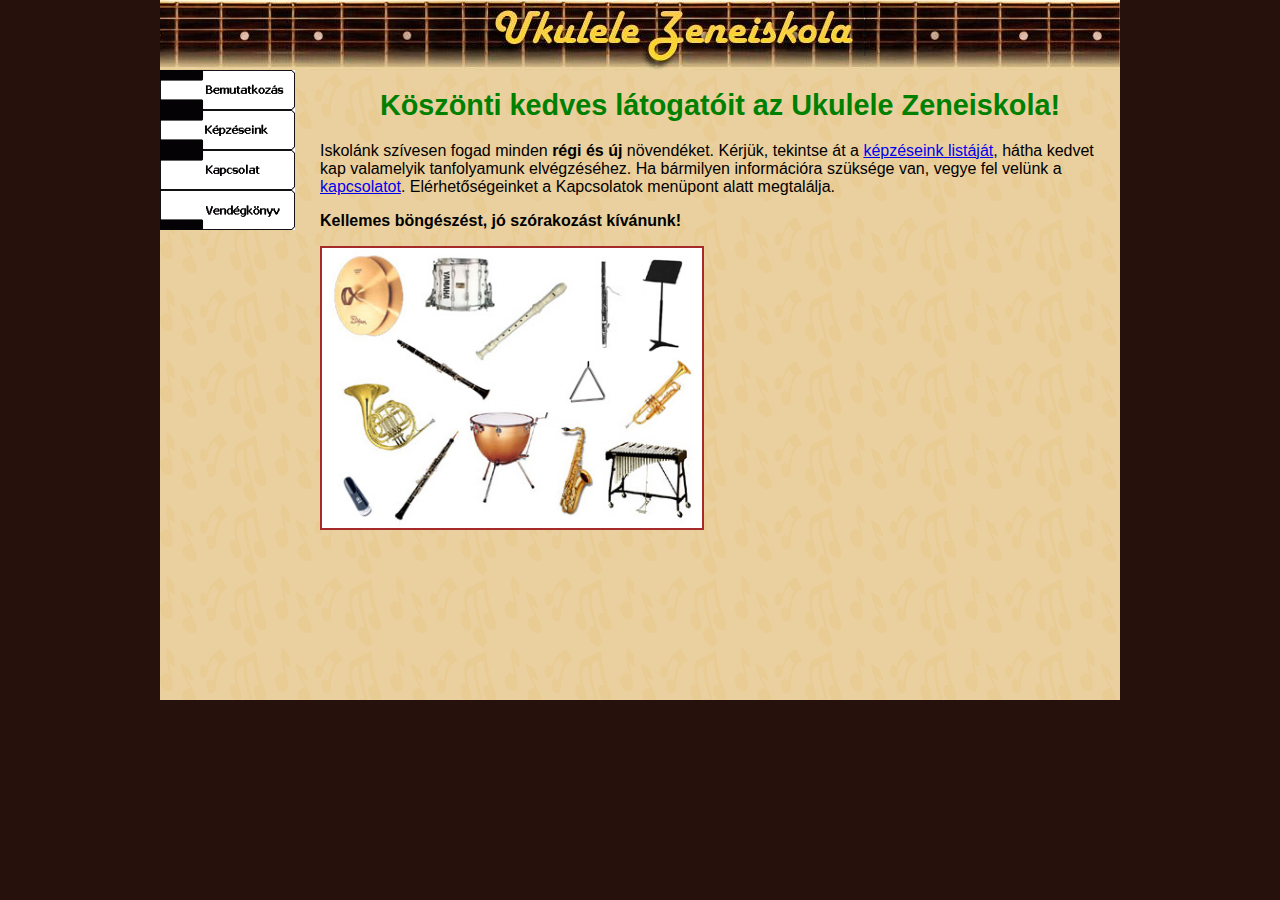
<file: index.html>
<!DOCTYPE html>
<html lang="hu">
<head>
<meta charset="utf-8">
<link rel="stylesheet" href="styles.css">
<title>Ukulele zeneiskola</title>
</head>
<body>
    <div id="tartalom">
        <div id="fejlec"></div>
        <div id="kozep">
            <div id="bal">
                <a href="index.html" id="menu_bemutatkozas"></a>
                <a href="kepzeseink.html" id="menu_kepzeseink"></a>
                <a href="kapcsolat.html" id="menu_kapcsolat"></a>
                <a href="vendegkonyv.html" id="menu_vendegkonyv"></a>
            </div>
            <div id="jobb">
                <h1>Köszönti kedves látogatóit az Ukulele Zeneiskola!</h1>
                <p>Iskolánk szívesen fogad minden <b>régi és új</b> növendéket. Kérjük, tekintse át a <a href="kepzeseink.html">képzéseink listáját</a>, hátha kedvet kap valamelyik tanfolyamunk elvégzéséhez. Ha bármilyen információra szüksége van, vegye fel velünk a <a href="kapcsolat.html">kapcsolatot</a>. Elérhetőségeinket a Kapcsolatok menüpont alatt megtalálja.</p>
                <p><span class="felkover">Kellemes böngészést, jó szórakozást kívánunk!</span></p>
                <p class="kep"><img width="380" height="280" alt="hangszerek" src="instruments.jpg"></p>
            </div>
        </div>
    </div>
</body>
</html>
</file>
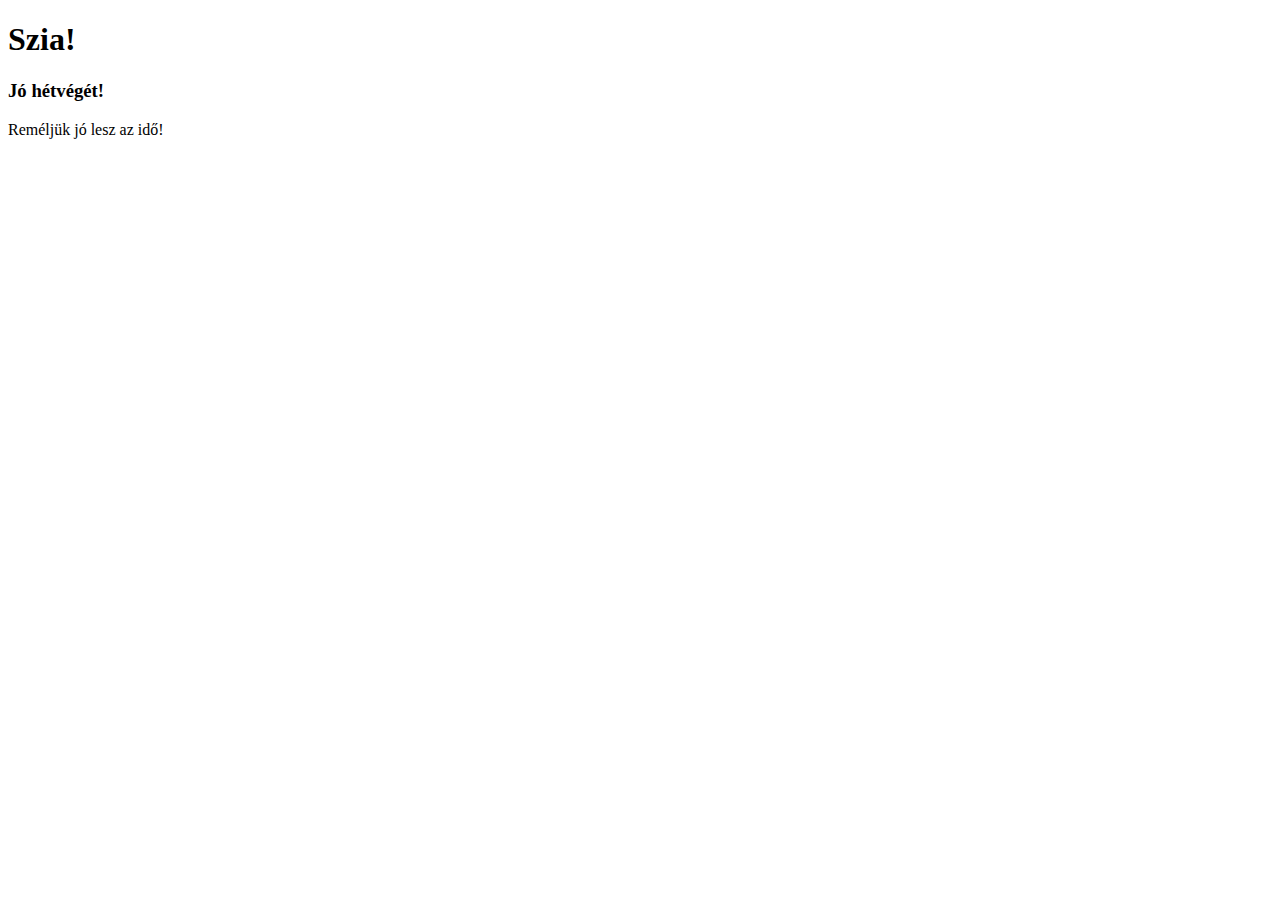
<file: elso.html>
<!DOCTYPE html>
<html lang="en">
<head>
    <meta charset="UTF-8">
    <meta name="viewport" content="width=device-width, initial-scale=1.0">
    <title>Document</title>
</head>
<body>
    <h1>Szia!</h1>
    <h3>Jó hétvégét!</h3>
    <p>Reméljük jó lesz az idő!</p>
</body>
</html>
</file>
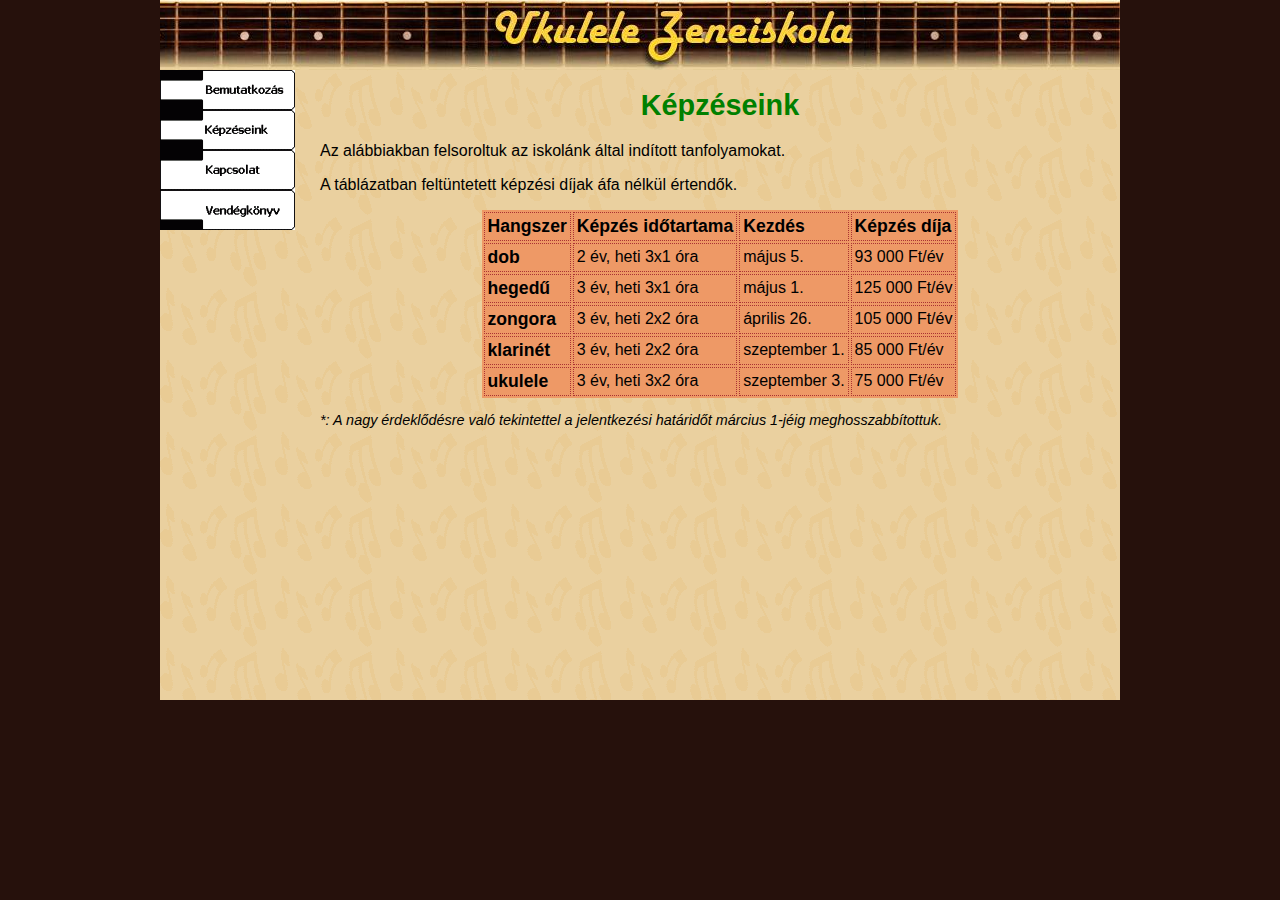
<file: kepzeseink.html>
<!DOCTYPE html>
<html lang="hu">
<head>
<meta charset="utf-8">
<link rel="stylesheet" href="styles.css">
<title>Ukulele zeneiskola</title>
</head>
<body>
    <div id="tartalom">
        <div id="fejlec"></div>
        <div id="kozep">
            <div id="bal">
                <a href="index.html" id="menu_bemutatkozas"></a>
                <a href="kepzeseink.html" id="menu_kepzeseink"></a>
                <a href="kapcsolat.html" id="menu_kapcsolat"></a>
                <a href="vendegkonyv.html" id="menu_vendegkonyv"></a>
            </div>
            <div id="jobb">
                <h1>Képzéseink</h1>
                <p>Az alábbiakban felsoroltuk az iskolánk által indított tanfolyamokat.</p>
                <p>A táblázatban feltüntetett képzési díjak áfa nélkül értendők.</p>
                <table>
                    <thead>
                        <tr>
                            <th>Hangszer</th>
                            <th>Képzés időtartama</th>
                            <th>Kezdés</th>
                            <th>Képzés díja</th>
                        </tr>
                    </thead>
                    <tbody>
                        <tr>
                            <th>dob</th>
                            <td>2 év, heti 3x1 óra</td>
                            <td>május 5.</td>
                            <td>93 000 Ft/év</td>
                        </tr>
                        <tr>
                            <th>hegedű</th>
                            <td>3 év, heti 3x1 óra</td>
                            <td>május 1.</td>
                            <td>125 000 Ft/év</td>
                        </tr>
                        <tr>
                            <th>zongora</th>
                            <td>3 év, heti 2x2 óra</td>
                            <td>április 26.</td>
                            <td>105 000 Ft/év</td>
                        </tr>
                        <tr>
                            <th>klarinét</th>
                            <td>3 év, heti 2x2 óra</td>
                            <td>szeptember 1.</td>
                            <td>85 000 Ft/év</td>
                        </tr>
                        <tr>
                            <th>ukulele</th>
                            <td>3 év, heti 3x2 óra</td>
                            <td>szeptember 3.</td>
                            <td>75 000 Ft/év</td>
                        </tr>
                    </tbody>
                </table>
                <p class="megjegyzes">*: A nagy érdeklődésre való tekintettel a jelentkezési határidőt március 1-jéig meghosszabbítottuk.</p>
            </div>
        </div>
    </div>
</body>
</html>
</file>
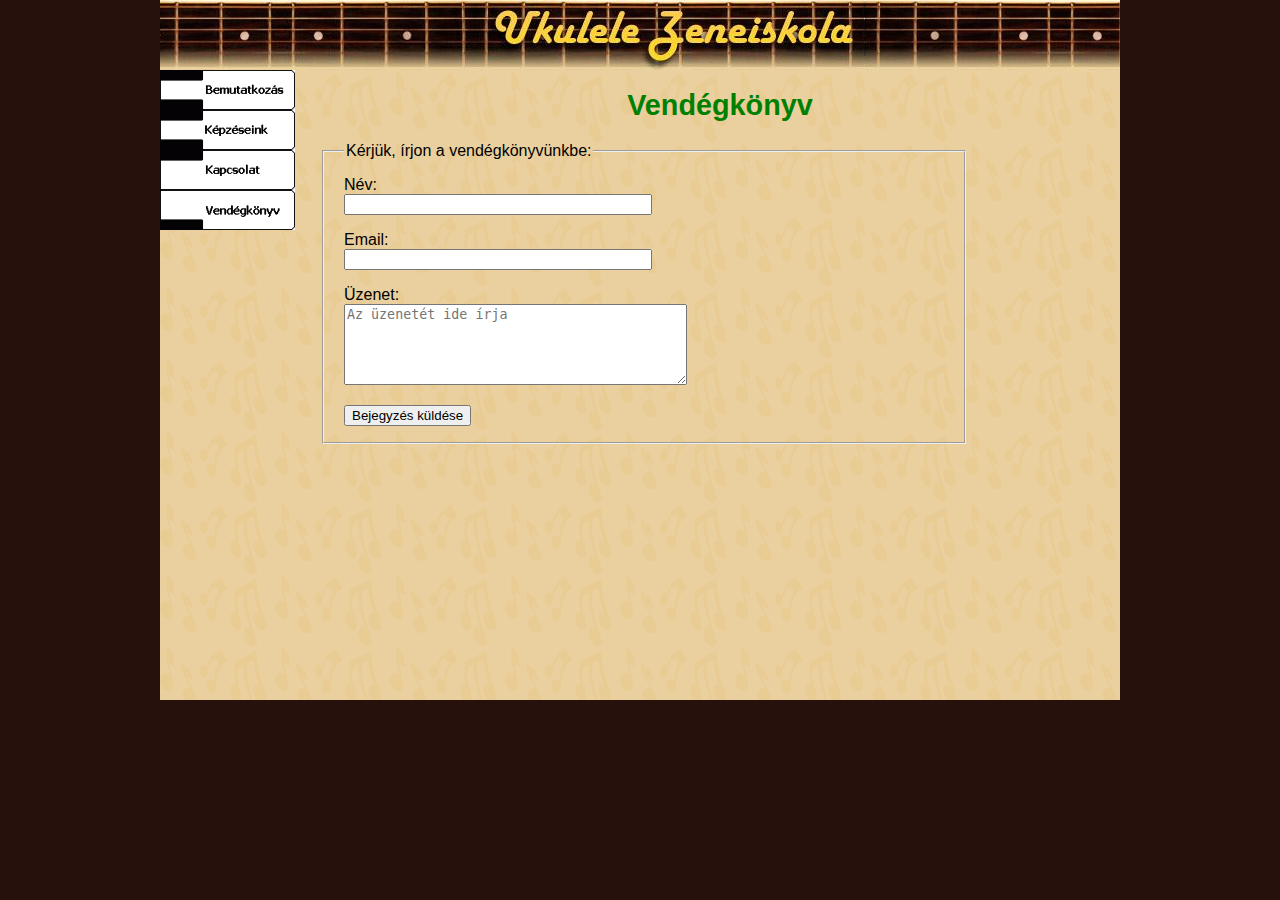
<file: vendegkonyv.html>
<!DOCTYPE html>
<html lang="hu">
<head>
<meta charset="utf-8">
<link rel="stylesheet" href="styles.css">
<title>Ukulele zeneiskola</title>
</head>
<body>
    <div id="tartalom">
        <div id="fejlec"></div>
        <div id="kozep">
            <div id="bal">
                <a href="index.html" id="menu_bemutatkozas"></a>
                <a href="kepzeseink.html" id="menu_kepzeseink"></a>
                <a href="kapcsolat.html" id="menu_kapcsolat"></a>
                <a href="vendegkonyv.html" id="menu_vendegkonyv"></a>
            </div>
            <div id="jobb">
                <h1>Vendégkönyv</h1>
                <form method="post">
                    <fieldset>
                        <legend>Kérjük, írjon a vendégkönyvünkbe:</legend>
                        <p>Név:<br><input type="text" name="nev" value=""></p>
                        <p>Email:<br><input type="text" name="email" value=""></p>
                        <p>Üzenet:<br><textarea placeholder="Az üzenetét ide írja" cols="40" rows="5" name="message"></textarea></p>
                        <p><input type="submit" name="mehet" value="Bejegyzés küldése"></p>
                    </fieldset>
                </form>
            </div>
        </div>
    </div>
</body>
</html>
</file>
<file: styles.css>
body{
    margin: 0;
    background-color: #26110c;
    font-family: Arial, sans-serif;
}
#tartalom{
    background-color: #ead09f;
    width: 960px;
    margin:0 auto;
    min-height: 700px;
    background-image: url('hangjegyek.gif');
}
#fejlec{
    height: 70px;
    background-image: url('ukulele_fejlec.jpg');
    background-repeat: repeat-x;
    background-position: -75px 0;
}

#bal{
    float: left;
    width: 160px;
}
#jobb{
    float: right;
    width: 800px;
}
#menu_bemutatkozas,
#menu_kepzeseink,
#menu_kapcsolat,
#menu_vendegkonyv{
    display: block;
    width: 135px;
    height: 40px;
    background-color: #fff;
}
#menu_bemutatkozas{
    background-image: url('gomb_bemutatkozas.gif');
}
#menu_kepzeseink{
    background-image: url('gomb_kepzeseink.gif');
}
#menu_kapcsolat{
    background-image: url('gomb_kapcsolat.gif');
}
#menu_vendegkonyv{
    background-image: url('gomb_vendegkonyv.gif');
}

h1{
    text-align: center;
    font-size: 1.8em;
    color: green;
}
.kep img{
    text-align: center;
    border: 2px solid brown;
}
li{
    margin-bottom: 10px;
}

table{
    margin: 5px auto;
    background-color: #e96;
}
th{
    text-align: left;
    font-size: 1.1em;

}

th, td{
    padding: 3px;
    border: 1px dotted #a33;
}

.megjegyzes{
    font-size: 0.9em;
    font-style:italic
}

dl{
    font-size: 1.1em;
    margin: 5px;
}
dt{
    font-weight: bold;
    color: green;
    font-variant:small-caps;
}
dd{
    margin-left: 100px;
}

.cimke{
    width: 150px;
}

fieldset{
    width: 600px;
}
.felkover{
    font-weight: bolder;
}
input[type="text"] {
    width: 300px;
}
fieldset{
    padding-top: 0px;
    padding-bottom: 0px;
    padding-left: 20px;
    padding-right: 20px;
}
</file>
